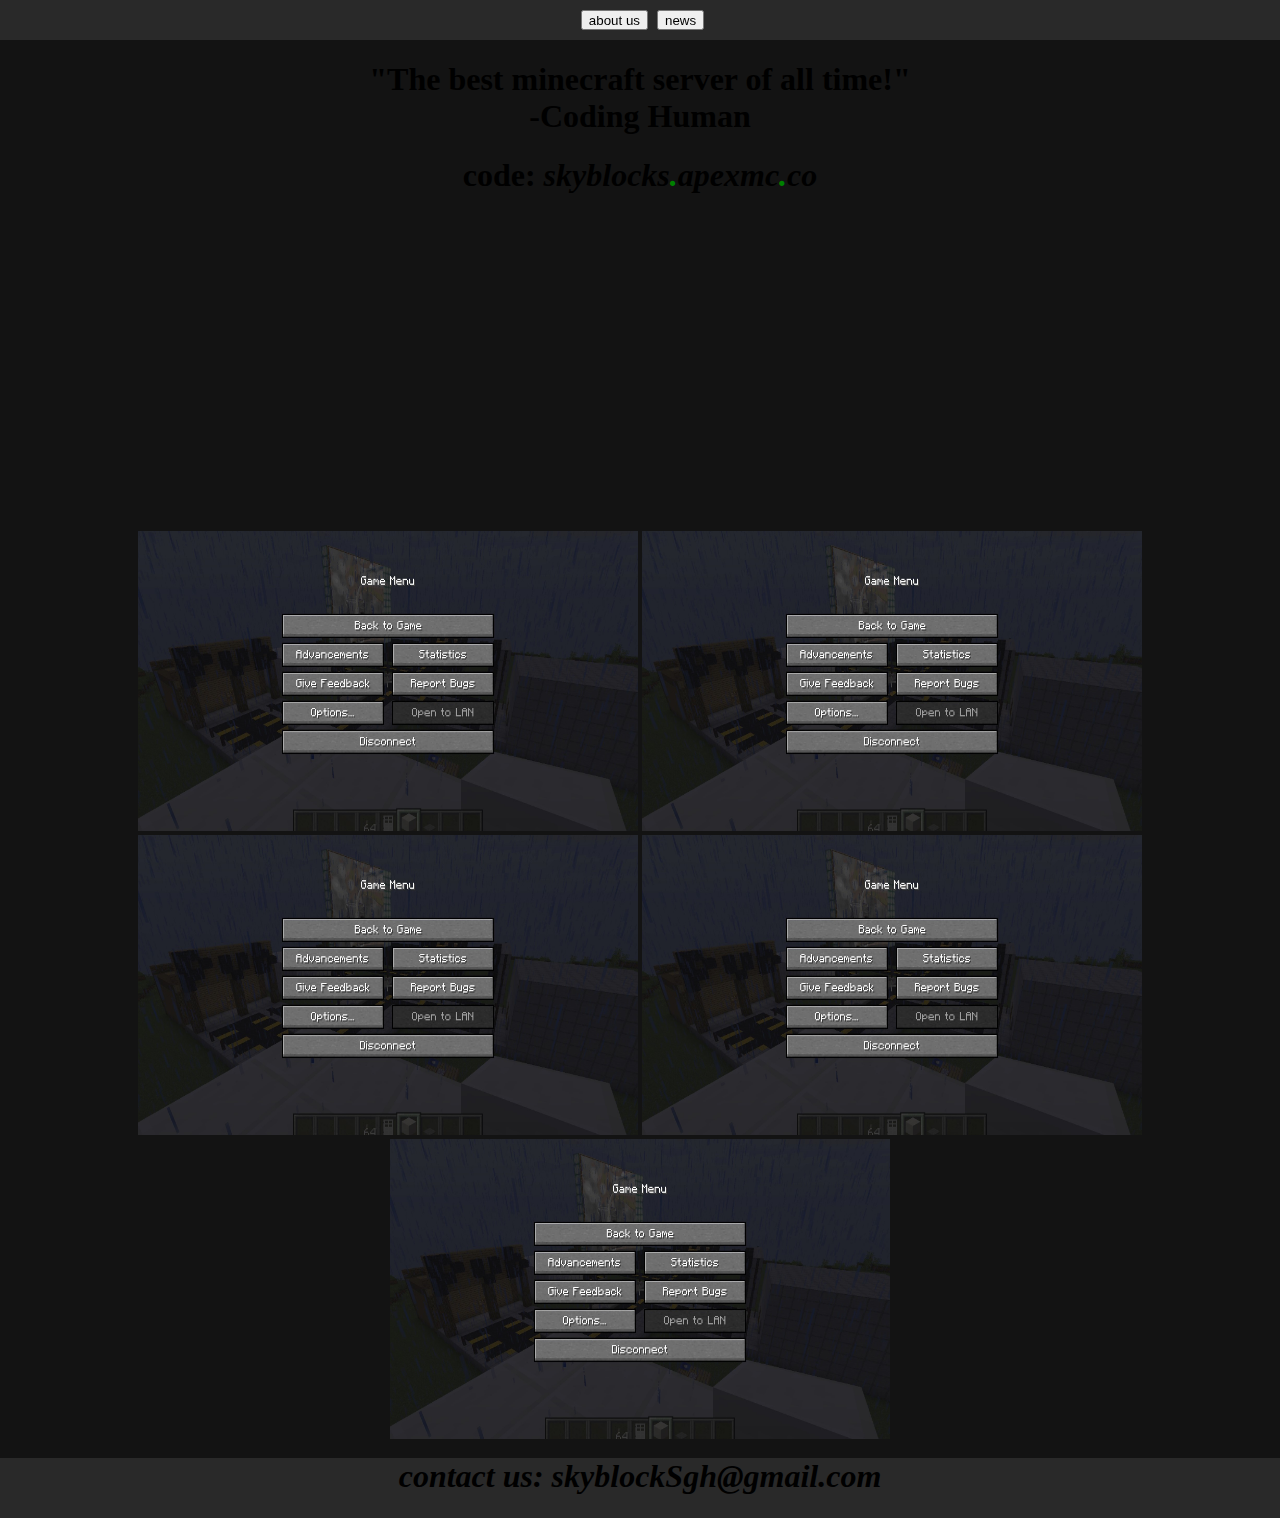
<file: index.html>
<!DOCTYPE html>
<head>
    <link rel="stylesheet" href="css.css">
</head>
<header style="position: sticky; top: 0px;">
    <div class="banner">
        <a href="about.html"><button style="height: 20px; margin-top: 10px; margin-left: 5px;">about us</button></a>
        <a href="news.html"><button style="height: 20px; margin-top: 10px; margin-left: 5px;">news</button></a>
</header>
<body style="margin: 0px;">
    <div style="text-align: center;">
        <h1>"The best minecraft server of all time!"<br>-Coding Human</h1>
    </div>

    <!--skyblocks.apexmc.co-->
    <h1 style="text-align: center; margin-bottom: 0px;">code: <font style="font-style: italic;"> skyblocks<font style="color: green;">.<font style="color: black;">apexmc<font style="color: green;">.<font style="color: black;">co</h1>
    
    <div style="text-align: center;">
        <div>
            <iframe width="560" height="315" src="https://www.youtube.com/embed/nw3LN97rQls" title="YouTube video player" frameborder="0" allow="accelerometer; autoplay; clipboard-write; encrypted-media; gyroscope; picture-in-picture" allowfullscreen></iframe>
        </div>
        <br>
        <div>
            <img src="SharedScreenshot.jpg" alt="" width="500px" height="300px">
            <img src="SharedScreenshot.jpg" alt="" width="500px" height="300px">
            <img src="SharedScreenshot.jpg" alt="" width="500px" height="300px">
            <img src="SharedScreenshot.jpg" alt="" width="500px" height="300px">
            <img src="SharedScreenshot.jpg" alt="" width="500px" height="300px">
        </div>
    </div>
</body>
<footer>
    <div style="width: auto; height: 60px; background: rgba(80, 80, 80, 0.377); text-align: center;">
        <h1 style="size: 60px; margin-top: 15px;">contact us: skyblockSgh@gmail.com</h1>
    </div>
</footer>
</file>
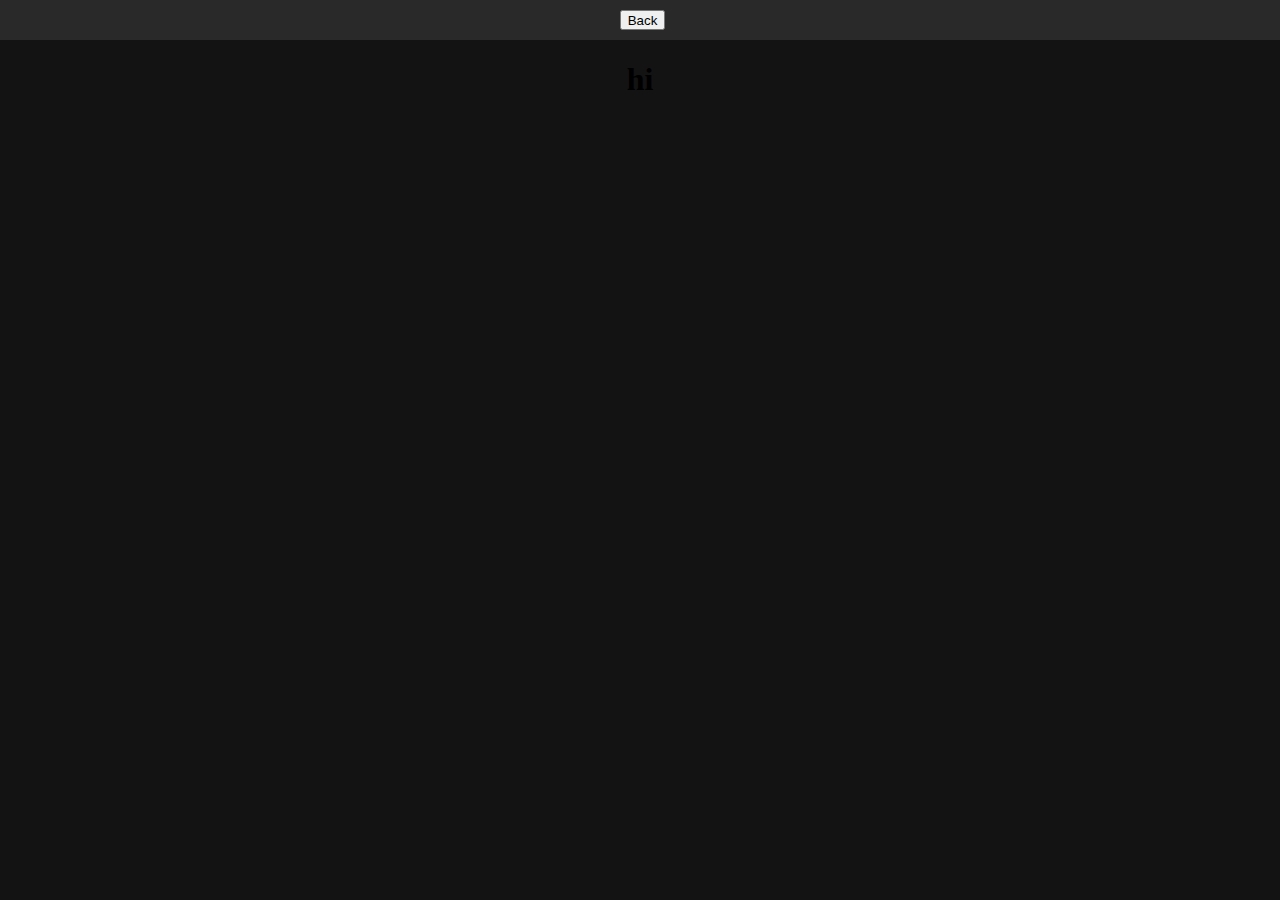
<file: about.html>
<!DOCTYPE html>
<head>
    <link rel="stylesheet" href="css.css">
</head>
<header class="banner">
    <a href="index.html"><button style="height: 20px; margin-top: 10px; margin-left: 5px;">Back</button></a>
</header>
<body style="margin: 0px;">
    <h1 style="text-align: center;">hi</h1>
</body>
</file>
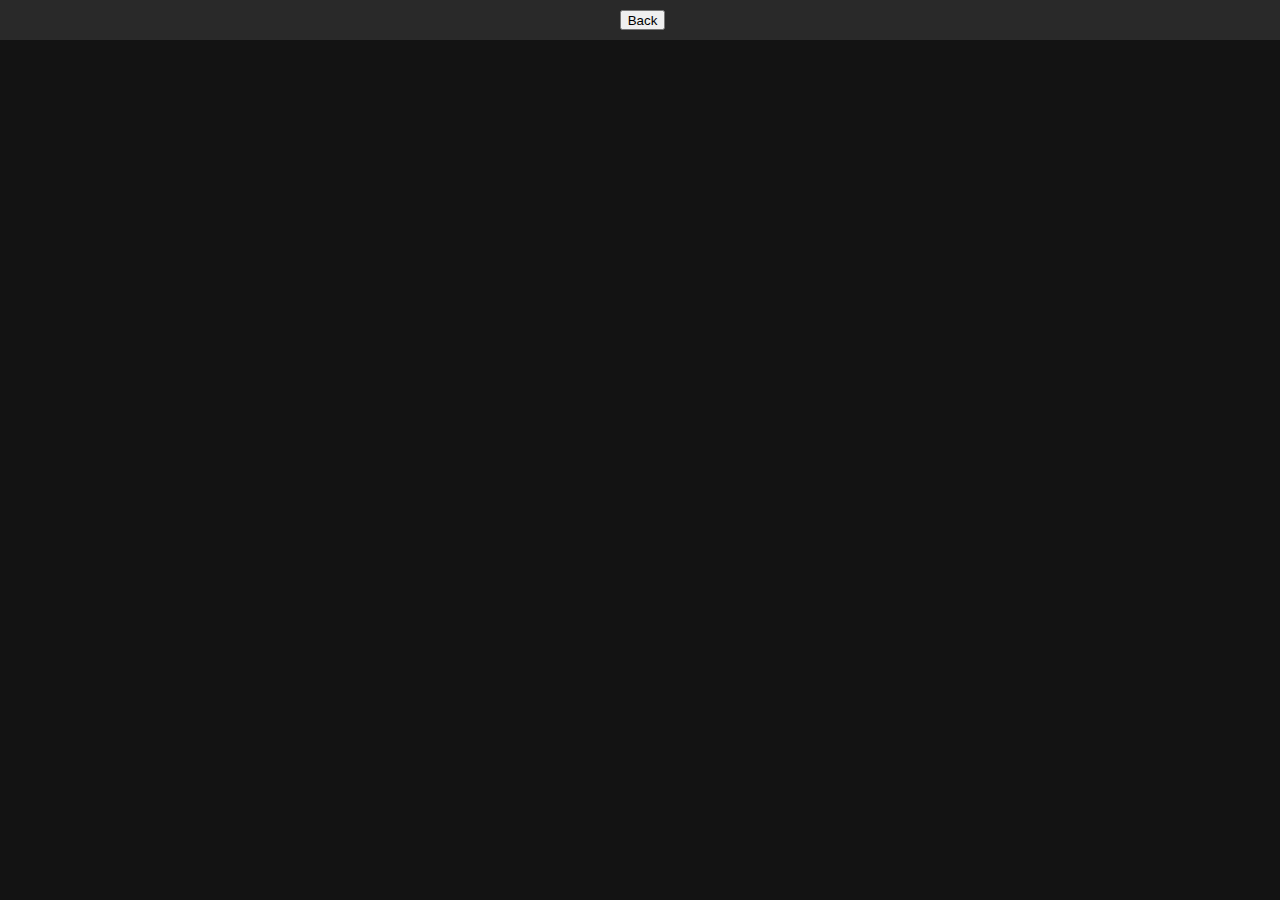
<file: news.html>
<!DOCTYPE html>
<head>
    <link rel="stylesheet" href="css.css">
</head>
<header>
    <div class="banner">
        <a href="index.html"><button style="height: 20px; margin-top: 10px; margin-left: 5px;">Back</button></a>
    </div>
</header>
<body style="margin: 0px;">
    
</body>
<footer>
    
</footer>
</file>
<file: css.css>
.banner{
    text-align: center;
    background: rgba(80, 80, 80, 0.377); 
    width: auto; 
    height: 40px; 
    position: sticky; 
    top: 0px;
}

body{
    background-color: rgb(19, 19, 19);
}
</file>
